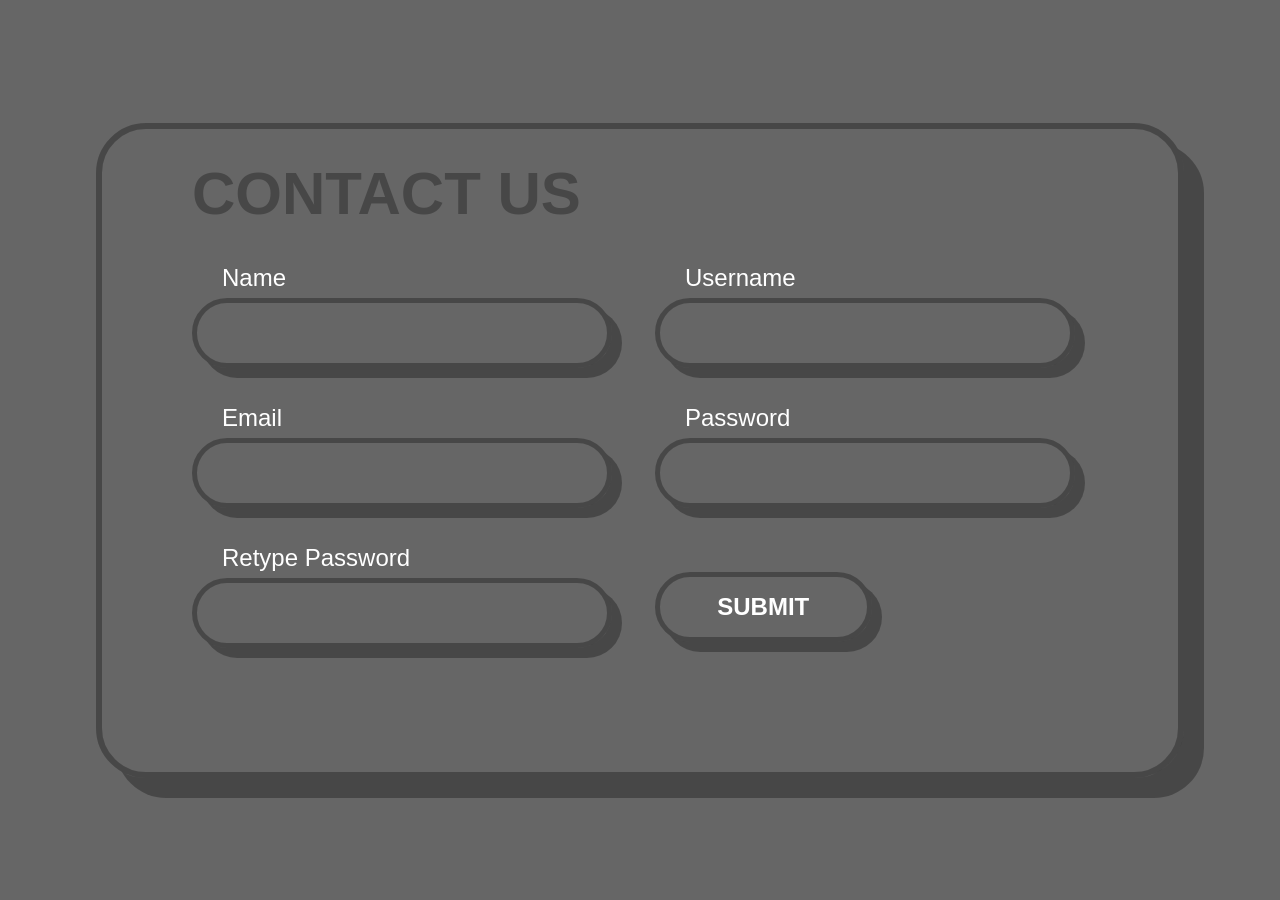
<file: index.html>
<!DOCTYPE html>
<html lang="en">
<head>
    <meta charset="UTF-8">
    <meta name="viewport" content="width=device-width, initial-scale=1.0">
    <title>Contact Form</title>
    <link rel="stylesheet" href="styles.css">
</head>
<body>

<div class="card">
    <h2>Contact Us</h2>
    <form method="post" action="validate_form.php"> <!-- Change "validate_form.php" to the actual name of your PHP file -->
        <div class="row">
            <div class="col">
                <div class="form-group">
                    <label>Name</label>
                    <input type="text" name="name">
                </div>
            </div>

            <div class="col">
                <div class="form-group">
                    <label>Username</label>
                    <input type="text" name="username">
                </div>
            </div>

            <div class="col">
                <div class="form-group">
                    <label>Email</label>
                    <input type="text" name="email">
                </div>
            </div>

            <div class="col">
                <div class="form-group">
                    <label>Password</label>
                    <input type="password" name="password"> <!-- Use type="password" for password input -->
                </div>
            </div>

            <div class="col">
                <div class="form-group">
                    <label>Retype Password</label>
                    <input type="password" name="retype_password"> <!-- Use type="password" for password input -->
                </div>
            </div>

            <div class="col">
                <input type="submit" value="Submit">
            </div>
        </div>
    </form>
</div>

</body>
</html>
</file>
<file: styles.css>
* {
  margin: 0;
  padding: 0;
  border-size: border-box;
}

html, body {
  height: 100vh;
  background: #666666;
  font-family: 'Balsamiq Sans', sans-serif;
}

body {
  display: flex;
  align-items: center;
  justify-content: center;
}

.card {
  width: 70%;
  padding: 30px 90px 90px 90px;
  border: 6px solid rgba(0, 0, 0, 0.3);
  box-shadow: 20px 20px 0 rgba(0, 0, 0, 0.3);
  border-radius: 50px;
  position: relative;
}

.card h2 {
  color: rgba(0, 0, 0, 0.3);
  font-size: 60px;
  text-transform: uppercase;
}

.card .row {
  position: relative;
  width: 100%;
  display: grid;
  grid: auto / auto auto;
  grid-template-columns: repeat(auto-fit,minmax(40%, 1fr));
  grid-gap: 30px;
}

.card .row .col {
  position: relative;
  width: 100%;
  margin: 30px 20px 40px 0;
  transition: 0.5s;
}

.card .row .form-group {
  position: relative;
  width: 100%;
  height: 40px;
  color: #ffffff;
}

.card .row .form-group input,
.card .row .form-group textarea {
  position: absolute;
  width: 90%;
  height: 100%;
  background: transparent;
  outline: none;
  font-size: 24px;
  padding: 10px 0 10px 20px;
  border: 5px solid rgba(0, 0, 0, 0.3);
  box-shadow: 10px 10px 0 rgba(0, 0, 0, 0.3);
  color: #ffffff;
  border-radius: 50px;
}

.card .row .form-group label {
  line-height: 40px;
  color: #ffffff;
  font-size: 24px;
  margin: 0 0 0 30px;
  display: block;
  pointer-events: none;
}

.row .col:nth-child(6) {
  margin-top: 64px;
}

.card .row .form-group input:focus,
.card .row .form-group textarea:focus {
  border: 5px solid #ffffff;
  transition: all 0.5s;
}

.card .row input[type="submit"] {
  border: 5px solid rgba(0, 0, 0, 0.3);
  box-shadow: 10px 10px 0 rgba(0, 0, 0, 0.3);
  padding: 10px;
  height: 100%;
  width: 50%;
  cursor: pointer;
  outline: none;
  background: transparent;
  text-transform: uppercase;
  color: #ffffff;
  line-height: 40px;
  font-size: 24px;
  font-weight: 700;
  border-radius: 45px;
  transition: all 0.4s;
}

.card .row input[type="submit"]:hover {
  border: 5px solid rgba(255, 255, 255, 1);
  color: #ffffff;
  transition: all 0.4s;
}

@media screen and (max-width: 900px) {
  .card .row {
    grid-template-columns: repeat(auto-fit,minmax(70%, 1fr));
  }
  
  .card {
    padding: 20px;
  }
  
  .card h2 {
    font-size: 34px;
  }
  
  .card .row input[type="submit"] {
    width: 100%;
  }
}
</file>
